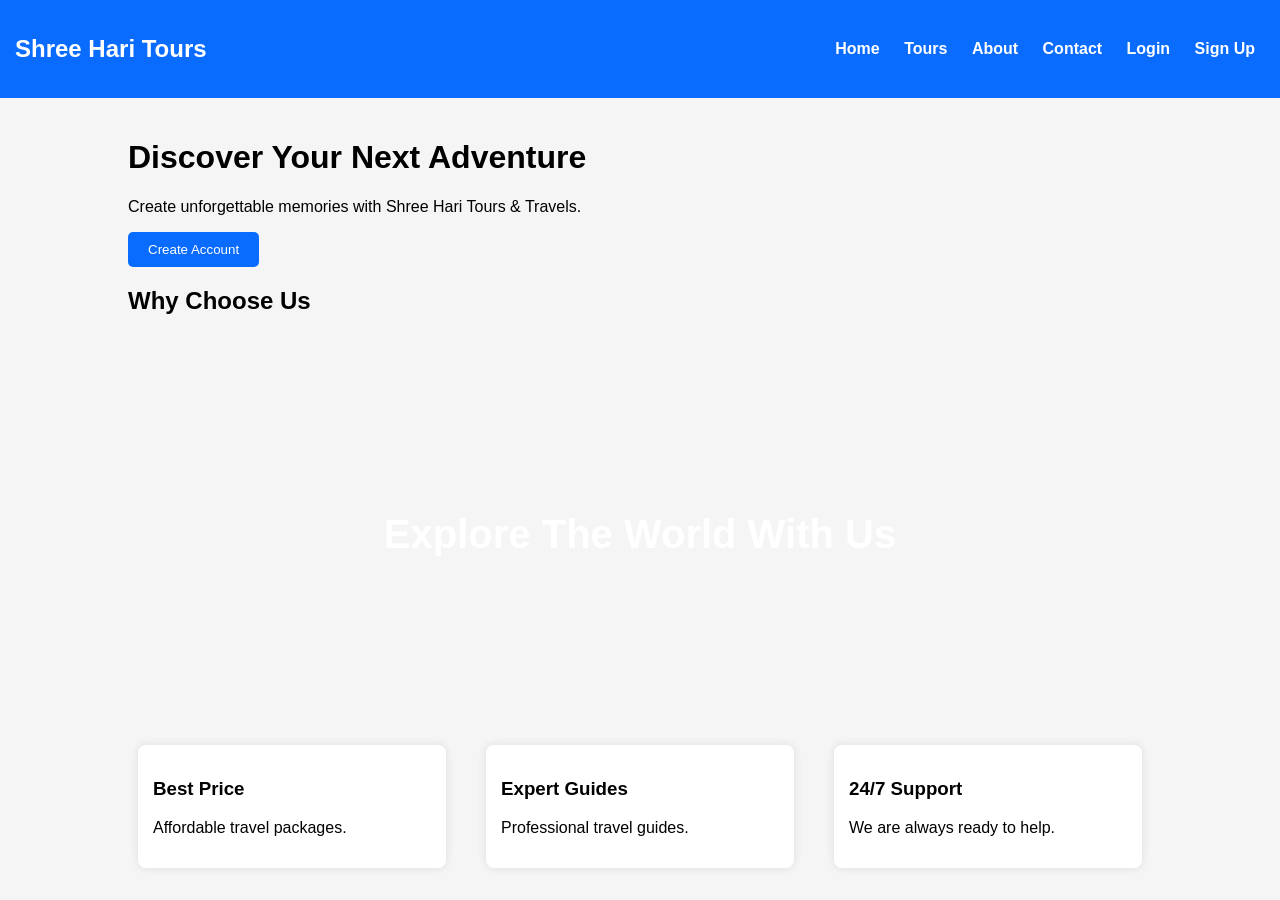
<file: Assignment2/index.html>
<!DOCTYPE html>
<html>

<head>
<title>Shree Hari Tours</title>
<link rel="stylesheet" href="style.css">
</head>

<body>

<header>

<h2>Shree Hari Tours</h2>

<nav>
<a href="index.html">Home</a>
<a href="tours.html">Tours</a>
<a href="about.html">About</a>
<a href="contact.html">Contact</a>
<a href="login.html">Login</a>
<a href="signup.html">Sign Up</a>
</nav>

</header>

<div class="container">

<h1>Discover Your Next Adventure</h1>

<p>Create unforgettable memories with Shree Hari Tours & Travels.</p>

<a href="signup.html">
<button class="btn">Create Account</button>
</a>

<h2>Why Choose Us</h2>

<div class="hero" style="background-image:url('https://images.unsplash.com/photo-1501785888041-af3ef285b470');">
Explore The World With Us
</div>
  
<div class="grid">

<div class="card">
<h3>Best Price</h3>
<p>Affordable travel packages.</p>
</div>

<div class="card">
<h3>Expert Guides</h3>
<p>Professional travel guides.</p>
</div>

<div class="card">
<h3>24/7 Support</h3>
<p>We are always ready to help.</p>
</div>

</div>

</div>

</body>

</html>
</file>
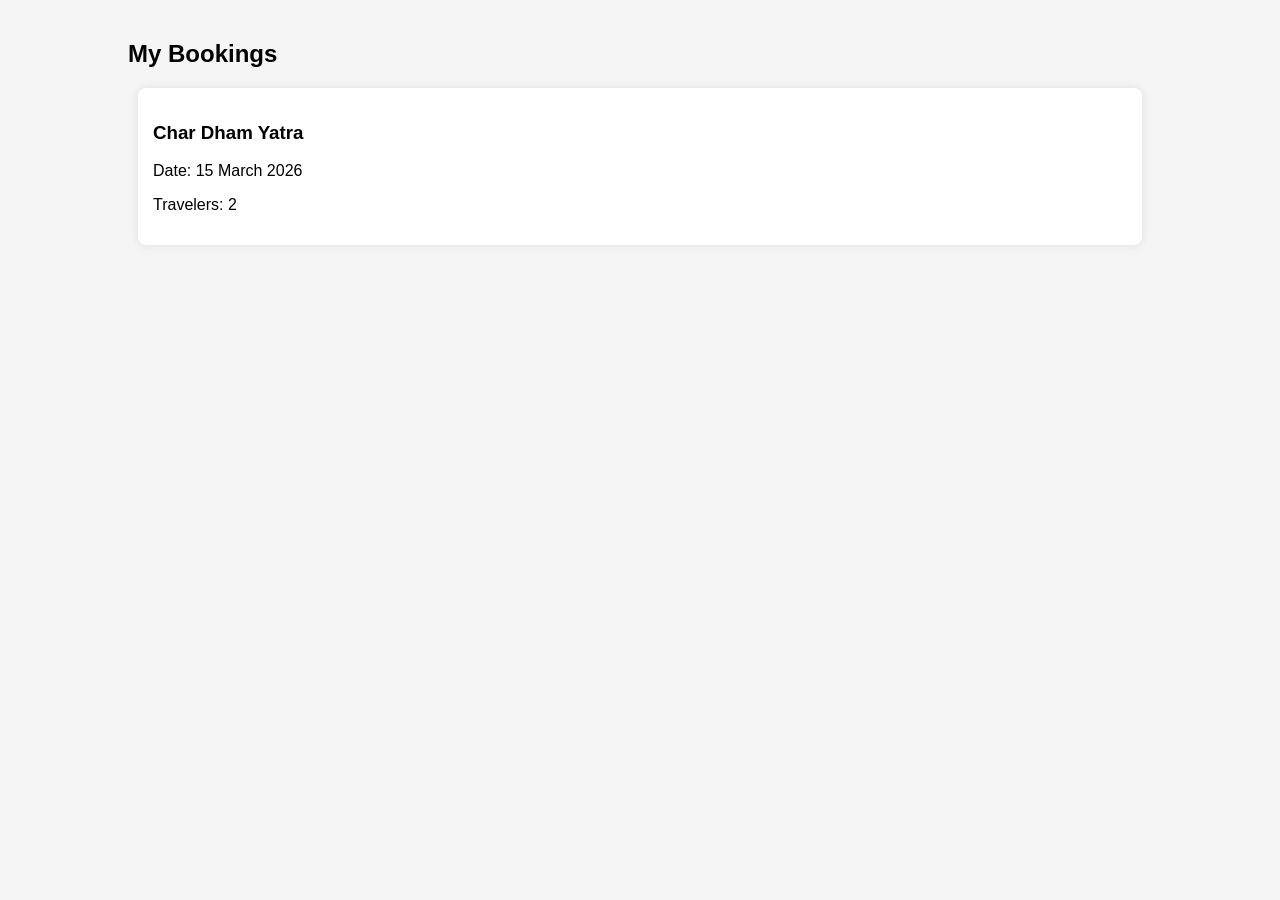
<file: Assignment2/bookings.html>
<!DOCTYPE html>
<html>

<head>
<title>Page Name</title>
<link rel="stylesheet" href="style.css">
</head>

<body>

<div class="container">

<h2>My Bookings</h2>

<div class="card">
<h3>Char Dham Yatra</h3>
<p>Date: 15 March 2026</p>
<p>Travelers: 2</p>
</div>

</div>

</body>

</html>
</file>
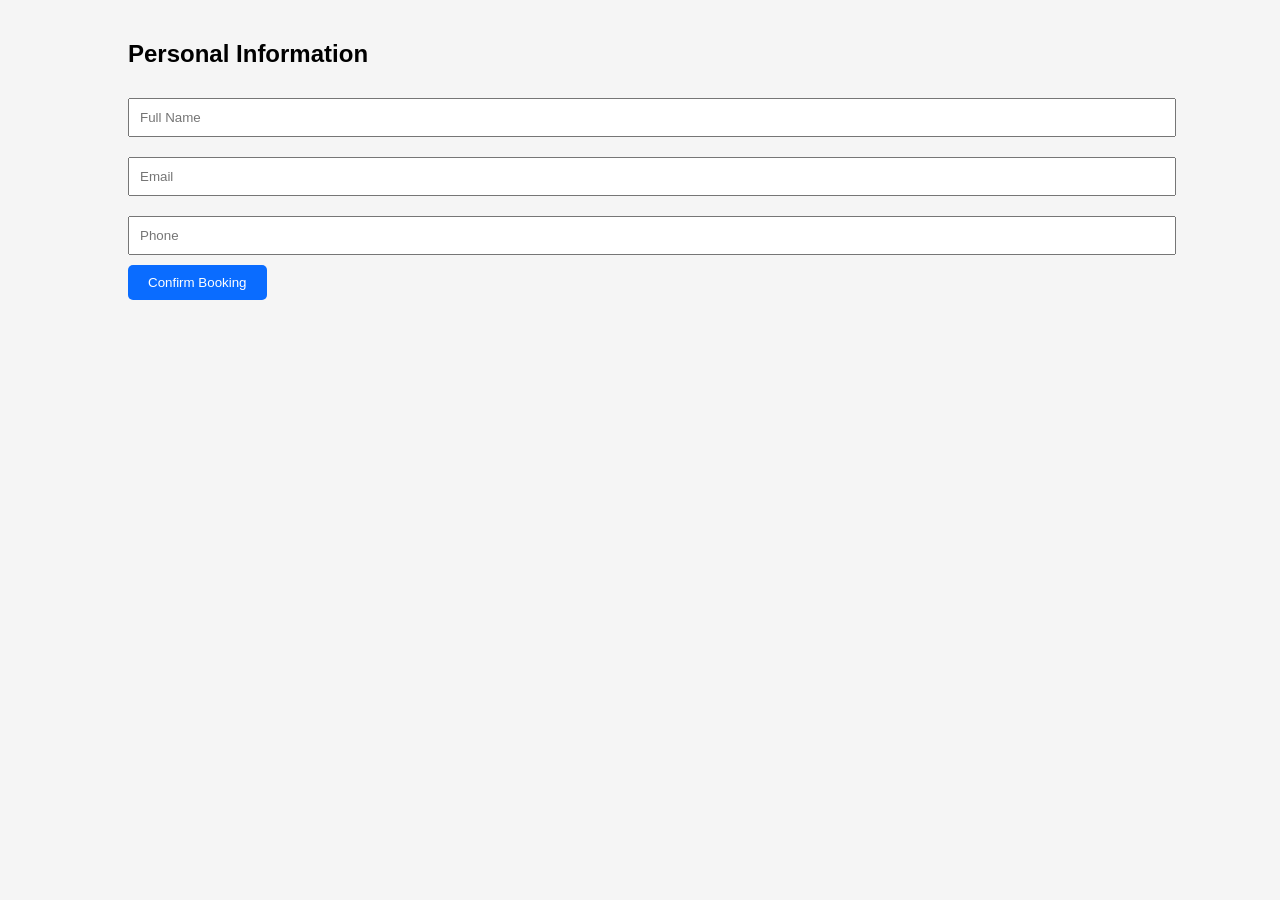
<file: Assignment2/checkout.html>
<!DOCTYPE html>
<html>

<head>
<title>Page Name</title>
<link rel="stylesheet" href="style.css">
</head>

<body>

<div class="container">

<h2>Personal Information</h2>

<form>

<input type="text" placeholder="Full Name">
<input type="email" placeholder="Email">
<input type="text" placeholder="Phone">

<button class="btn">Confirm Booking</button>

</form>

</div>

</body>

</html>
</file>
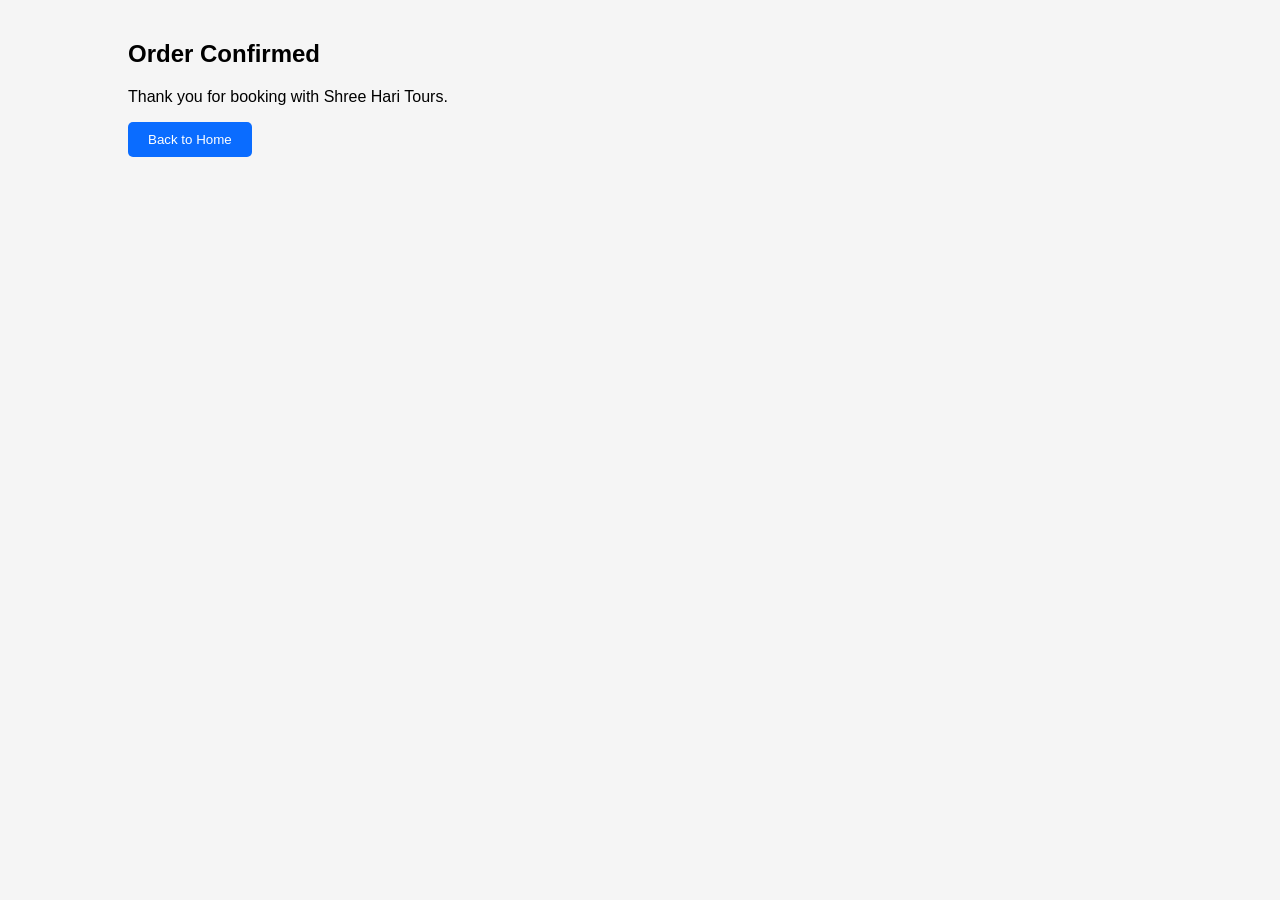
<file: Assignment2/confirmation.html>
<!DOCTYPE html>
<html>

<head>
<title>Page Name</title>
<link rel="stylesheet" href="style.css">
</head>

<body>

<div class="container">

<h2>Order Confirmed</h2>

<p>Thank you for booking with Shree Hari Tours.</p>

<button class="btn">Back to Home</button>

</div>

</body>

</html>
</file>
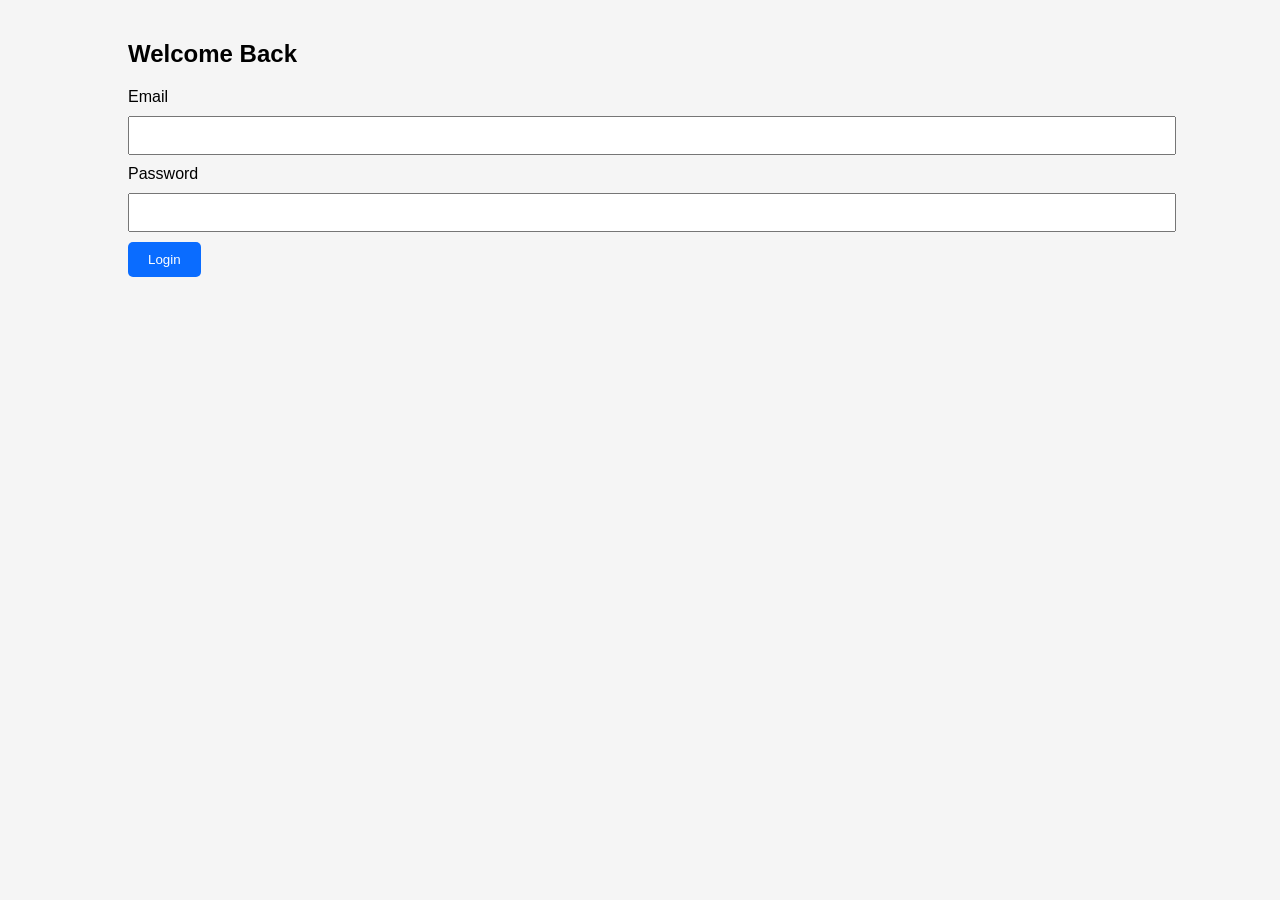
<file: Assignment2/login.html>
<!DOCTYPE html>
<html>
<head>
<title>Login</title>
<link rel="stylesheet" href="style.css">
</head>

<body>

<div class="container">

<h2>Welcome Back</h2>

<form>

<label>Email</label>
<input type="email">

<label>Password</label>
<input type="password">

<button class="btn">Login</button>

</form>

</div>

</body>
</html>
</file>
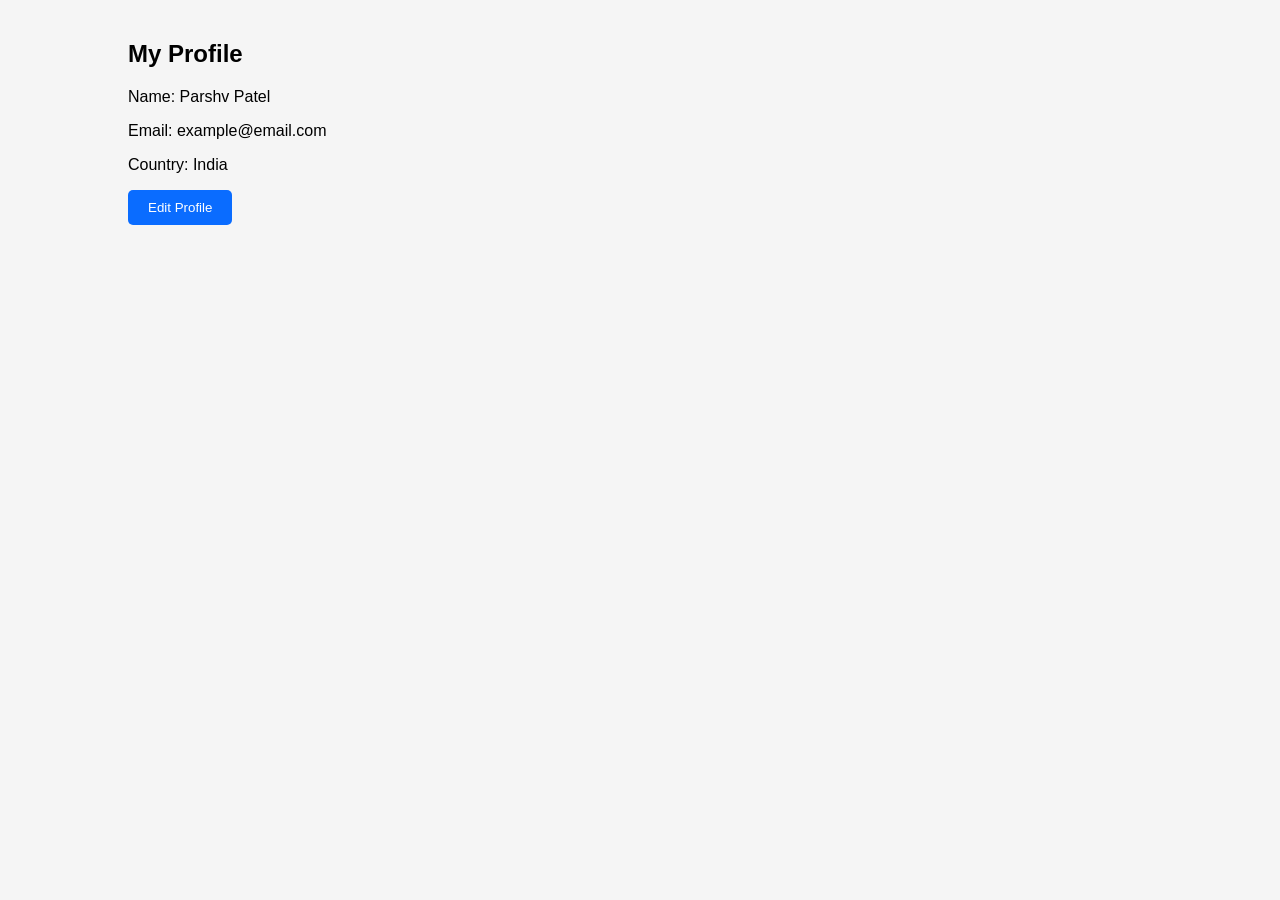
<file: Assignment2/profile.html>
<!DOCTYPE html>
<html>

<head>
<title>Page Name</title>
<link rel="stylesheet" href="style.css">
</head>

<body>

<div class="container">

<h2>My Profile</h2>

<p>Name: Parshv Patel</p>
<p>Email: example@email.com</p>
<p>Country: India</p>

<button class="btn">Edit Profile</button>

</div>

</body>

</html>
</file>
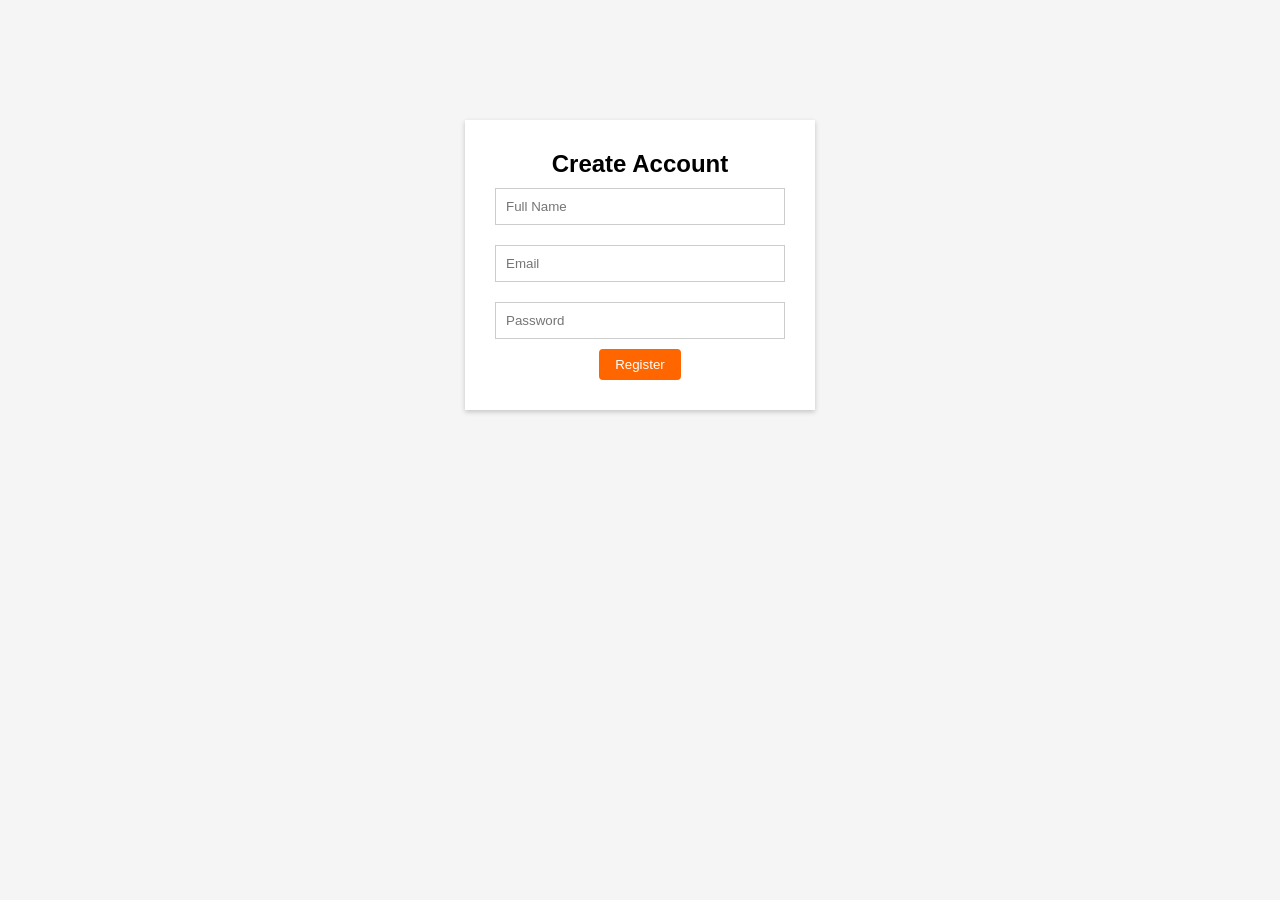
<file: Assignment2/resigter.html>
<!DOCTYPE html>
<html>
<head>
<title>Register</title>
<link rel="stylesheet" href="styles.css">
</head>

<body>

<div class="form-box">

<h2>Create Account</h2>

<form>

<input type="text" placeholder="Full Name">

<input type="email" placeholder="Email">

<input type="password" placeholder="Password">

<button class="btn">Register</button>

</form>

</div>

</body>
</html>
</file>
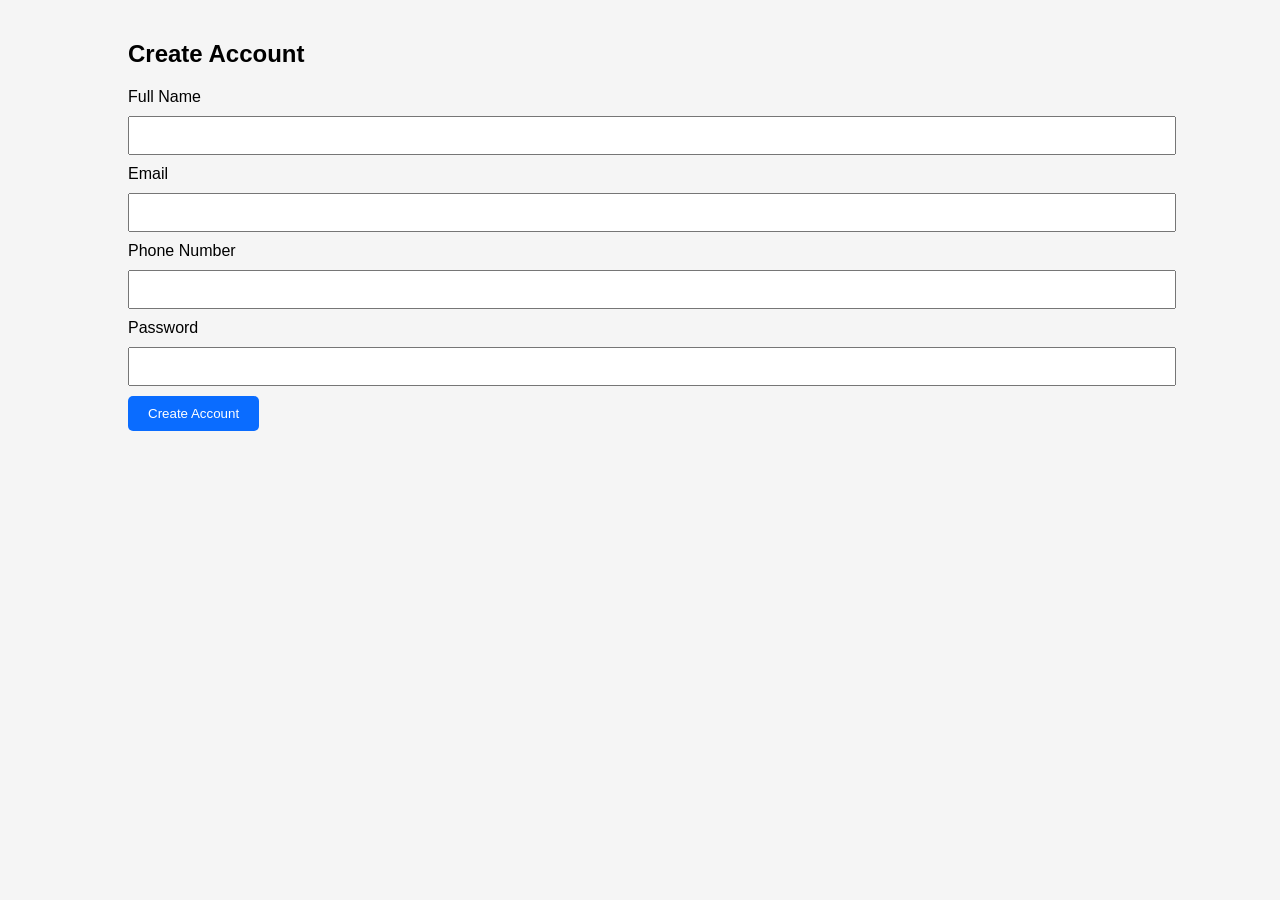
<file: Assignment2/signup.html>
<!DOCTYPE html>
<html>
<head>
<title>Sign Up</title>
<link rel="stylesheet" href="style.css">
</head>

<body>

<div class="container">
<h2>Create Account</h2>

<form>

<label>Full Name</label>
<input type="text">

<label>Email</label>
<input type="email">

<label>Phone Number</label>
<input type="text">

<label>Password</label>
<input type="password">

<button class="btn">Create Account</button>

</form>
</div>

</body>
</html>
</file>
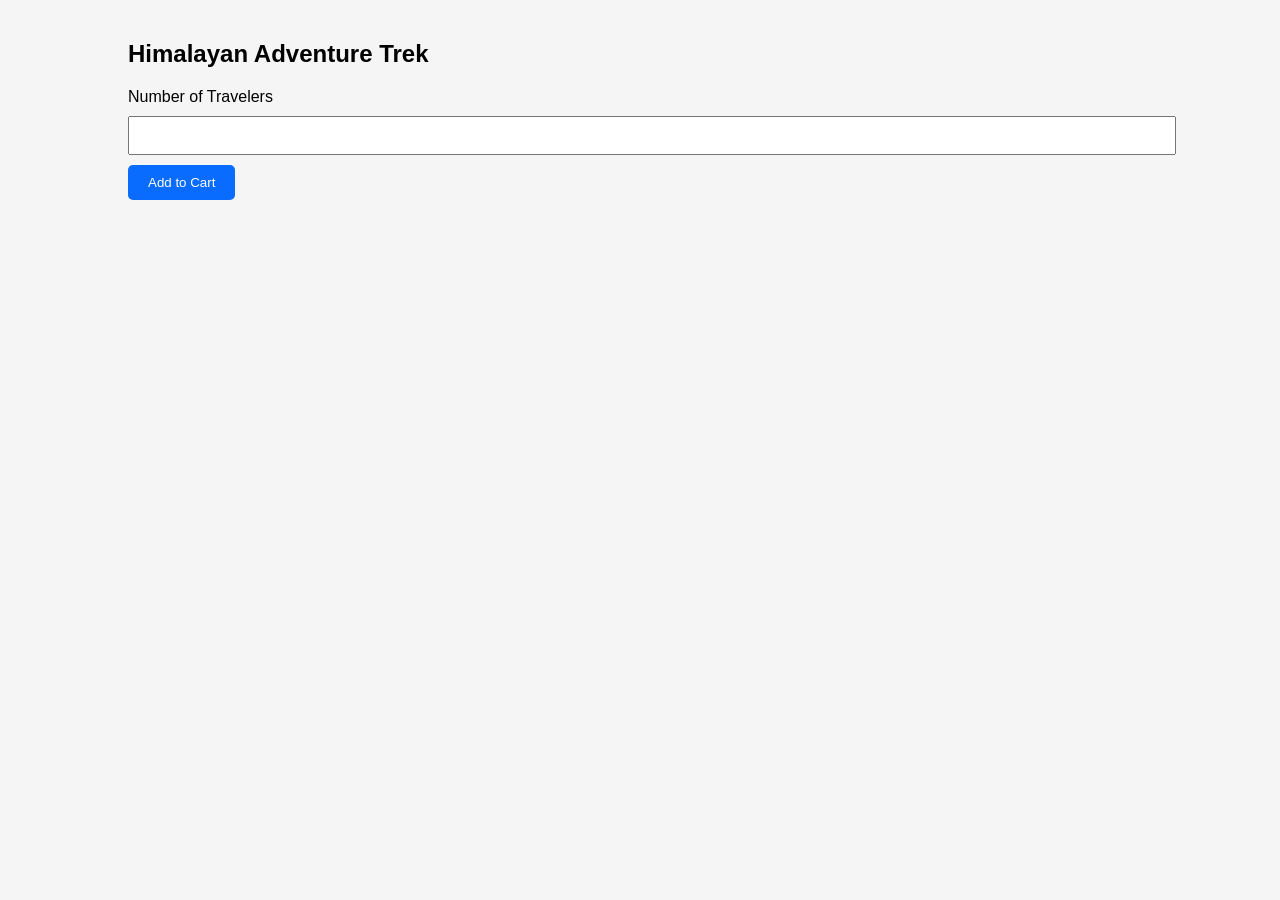
<file: Assignment2/travellers.html>
<!DOCTYPE html>
<html>

<head>
<title>Page Name</title>
<link rel="stylesheet" href="style.css">
</head>

<body>

<div class="container">

<h2>Himalayan Adventure Trek</h2>

<label>Number of Travelers</label>
<input type="number">

<button class="btn">Add to Cart</button>

</div>

</body>

</html>
</file>
<file: Assignment2/style.css>
body{
font-family: Arial, sans-serif;
margin:0;
padding:0;
background:#f5f5f5;
}

header{
background:#0a6cff;
color:white;
padding:15px;
display:flex;
justify-content:space-between;
align-items:center;
}

nav a{
color:white;
margin:0 10px;
text-decoration:none;
font-weight:bold;
}

.container{
width:80%;
margin:auto;
padding:20px;
}

.btn{
background:#0a6cff;
color:white;
padding:10px 20px;
border:none;
cursor:pointer;
border-radius:5px;
}

.card{
background:white;
padding:15px;
margin:10px;
border-radius:8px;
box-shadow:0 0 10px rgba(0,0,0,0.1);
}

.hero{
height:400px;
background-size:cover;
background-position:center;
display:flex;
align-items:center;
justify-content:center;
color:white;
font-size:40px;
font-weight:bold;
}

.card img{
width:100%;
height:200px;
object-fit:cover;
border-radius:5px;
margin-bottom:10px;
}

.grid{
display:grid;
grid-template-columns:repeat(3,1fr);
gap:20px;
}

input{
width:100%;
padding:10px;
margin:10px 0;

}
</file>
<file: Assignment2/styles.css>
*{
margin:0;
padding:0;
box-sizing:border-box;
font-family:Arial, sans-serif;
}

body{
background:#f5f5f5;
}

/* Navbar */

.navbar{
display:flex;
justify-content:space-between;
align-items:center;
padding:15px 50px;
background:white;
border-bottom:1px solid #ddd;
}

.logo{
color:#ff6600;
font-weight:bold;
font-size:22px;
}

.nav-links a{
margin:0 10px;
text-decoration:none;
color:#333;
}

.btn{
background:#ff6600;
color:white;
padding:8px 16px;
border:none;
border-radius:4px;
cursor:pointer;
}

/* Hero Section */

.hero{
background-image:url("https://images.unsplash.com/photo-1469854523086-cc02fe5d8800");
background-size:cover;
background-position:center;
color:white;
text-align:center;
padding:150px 20px;
}

.hero img{
width:100%;
height:100vh;
object-fit:cover;
display:block;
}

.hero h1{
font-size:40px;
margin-bottom:10px;
}

img{
max-width:100%;
height:auto;
}

/* Cards */

.card-container{
display:flex;
flex-wrap:wrap;
justify-content:center;
gap:20px;
padding:40px;
}

.card{
background:white;
border-radius:8px;
box-shadow:0 2px 8px rgba(0,0,0,0.15);
width:300px;
overflow:hidden;   /* prevents image overflow */
}

.card img{
width:100%;        /* image fits card width */
height:200px;      /* fixed height */
object-fit:cover;  /* crop image nicely */
display:block;
}

.card-body{
padding:15px;
}

.card-body h3{
margin-bottom:10px;
}
.form-box{
width:350px;
margin:120px auto;
background:white;
padding:30px;
text-align:center;
box-shadow:0 2px 5px rgba(0,0,0,0.2);
}

input{
width:100%;
padding:10px;
margin:10px 0;
border:1px solid #ccc;
}
</file>
